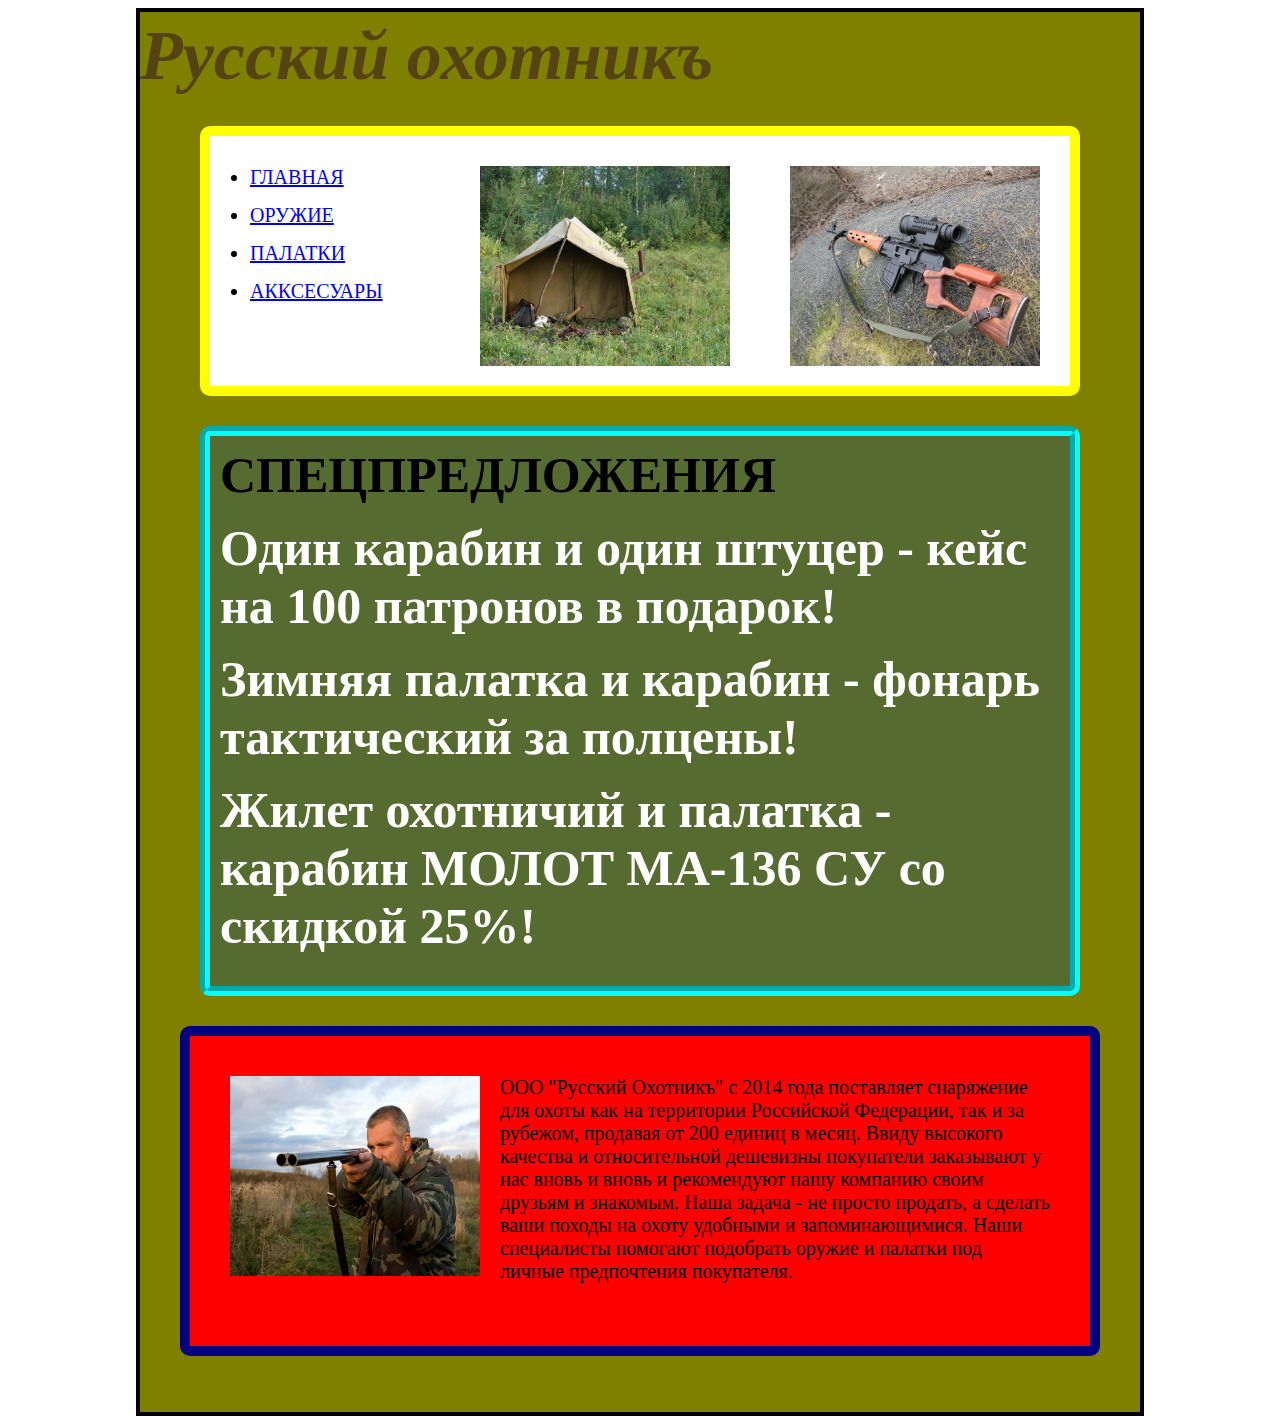
<file: index.html>
<html>
 <head> 
  <title>Русский охотникъ</title>
  <meta chaset="utf-8">
  <link rel="stylesheet" type="text/css" href="style.css">
 </head>
 <body>
  <div class="wrapper">
    <h1>Русский охотникъ</h1>
   <div class="topmenu">
	<img src="karabin-tigr-4.jpg" width="250" height="200" class="righting">
	<img src="tento.jpg" width="250" height="200" class="righting" href="tent.html">
	<ul>
	 <li><a href="index.html">ГЛАВНАЯ</a></li>
	 <li><a href="gun.html">ОРУЖИЕ</a></li>
	 <li><a href="tent.html">ПАЛАТКИ</a></li>
	 <li><a href="accesoir.html">АККСЕСУАРЫ</a></li>
	</ul>
   </div>
   <div class="discount">
    <h3>СПЕЦПРЕДЛОЖЕНИЯ</h3>
	<ul3>
      <li><h3>Один карабин и один штуцер - кейс на 100 патронов в подарок!</h3></li>
      <li><h3>Зимняя палатка и карабин - фонарь тактический за полцены!</h3></li2>
      <li><h3>Жилет охотничий и палатка - карабин МОЛОТ МА-136 СУ со скидкой 25%!</h3></li>
	</ul3>
   </div>
    <div class="maintext">
     <img src="okhot.jpg" width="250" height="200" class="lefting">
	 <p>ООО "Русский Охотникъ" с 2014 года поставляет снаряжение для охоты как на территории Российской Федерации, так и за рубежом, продавая от 200 единиц в месяц. Ввиду высокого качества и относительной дешевизны покупатели заказывают у нас вновь и вновь и рекомендуют нашу компанию своим друзьям и знакомым. Наша задача - не просто продать, а сделать ваши походы на охоту удобными и запоминающимися. Наши специалисты помогают подобрать оружие и палатки под личные предпочтения покупателя.</p>
   </div>
  </div>
 </body>
</html>
</file>
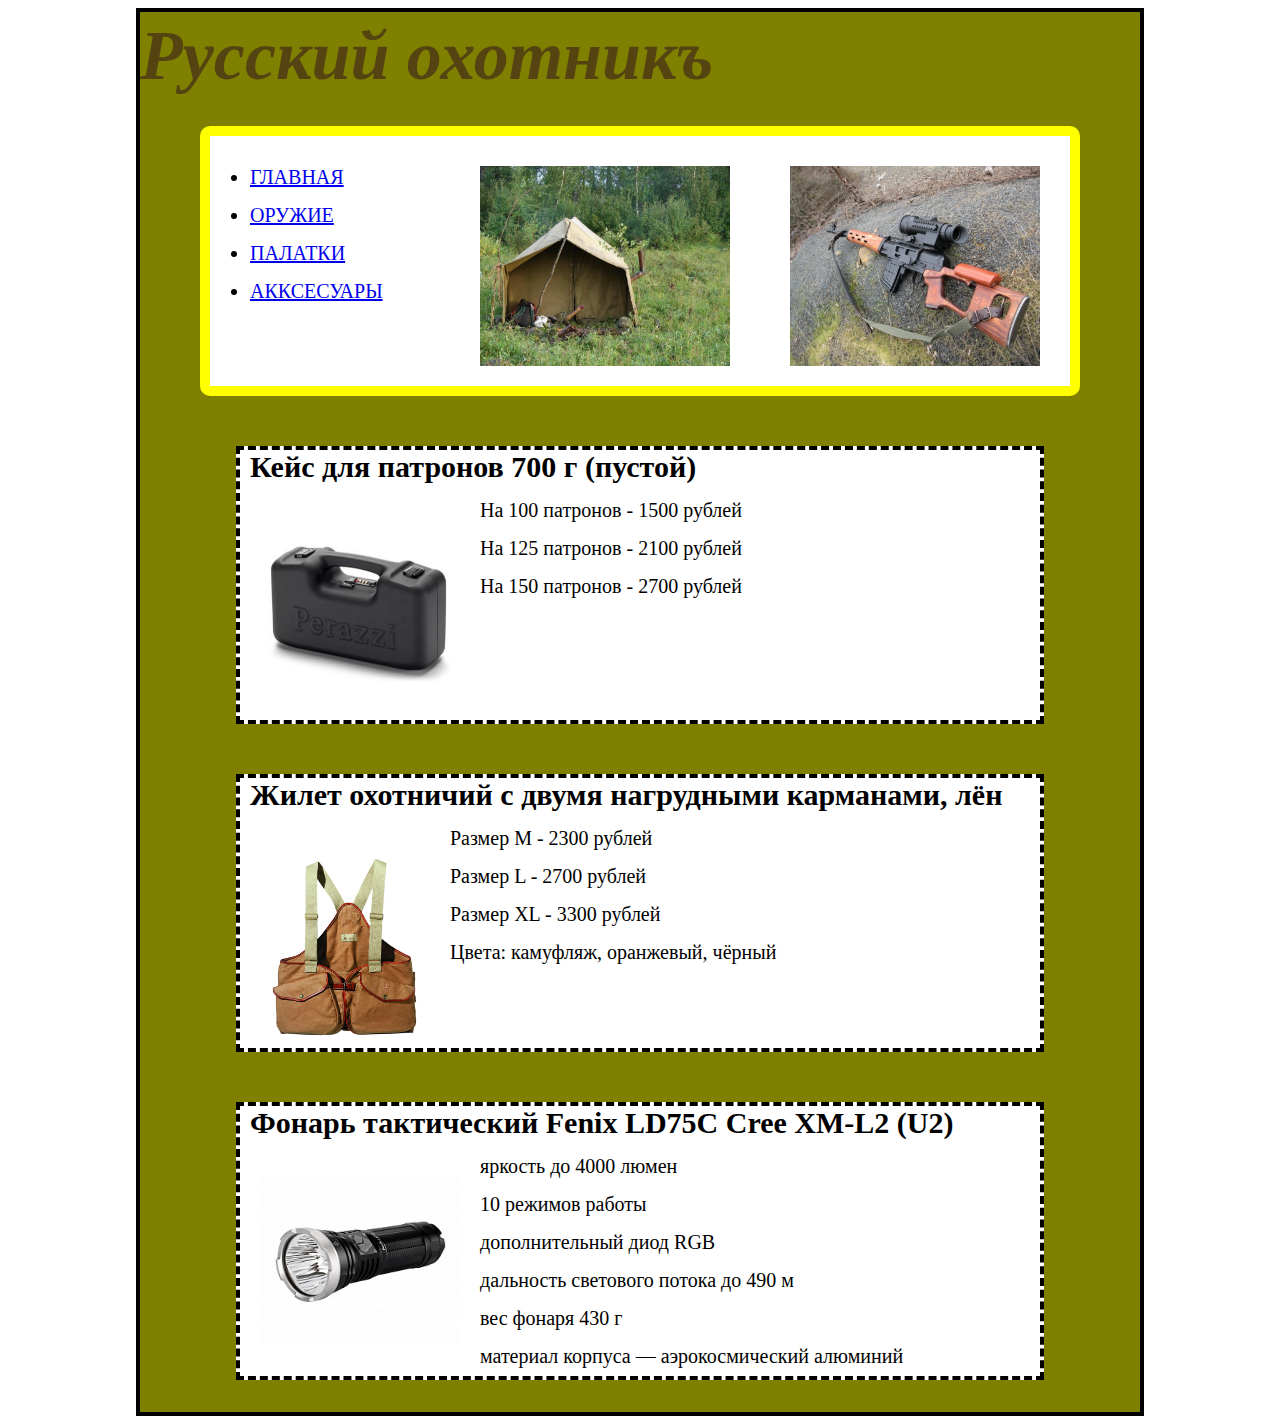
<file: accesoir.html>
<html>
 <head> 
  <title>Русский охотникъ</title>
  <meta chaset="utf-8">
  <link rel="stylesheet" type="text/css" href="style.css">
 </head>
 <body>
  <div class="wrapper">
    <h1>Русский охотникъ</h1>
   <div class="topmenu">
	<img src="karabin-tigr-4.jpg" width="250" height="200" class="righting">
	<img src="tento.jpg" width="250" height="200" class="righting">
	<ul>
	 <li><a href="index.html">ГЛАВНАЯ</a></li>
	 <li><a href="gun.html">ОРУЖИЕ</a></li>
	 <li><a href="tent.html">ПАЛАТКИ</a></li>
	 <li><a href="accesoir.html">АККСЕСУАРЫ</a></li>
	</ul>
   </div>
   <div class="accs">
    <h2>Кейс для патронов 700 г (пустой)</h2>
    <img src="prev_bulletcase.jpg" width="200" height="175" class="lefting">
     <ul2>
	  <li>На 100 патронов - 1500 рублей</li>
	  <li>На 125 патронов - 2100 рублей</li>
	  <li>На 150 патронов - 2700 рублей</li>
	 </ul2>
   </div>
   <div class="accs">
    <h2>Жилет охотничий с двумя нагрудными карманами, лён</h2>
    <img src="jilet.jpg" width="170" height="200" class="lefting">
	<ul2>
	 <li>Размер M - 2300 рублей</li>
	 <li>Размер L - 2700 рублей</li>
	 <li>Размер XL - 3300 рублей</li>
	 <li>Цвета: камуфляж, оранжевый, чёрный</li>
	</ul2>
   </div>
   <div class="accs">
    <h2>Фонарь тактический Fenix LD75C Cree XM-L2 (U2)</h2>
	<img src="prev_fonar.jpg" width="200" height="170" class="lefting">
	<ul2>
	 <li>яркость до 4000 люмен</li>
     <li>10 режимов работы</li>
     <li>дополнительный диод RGB</li>
     <li>дальность светового потока до 490 м</li>
     <li>вес фонаря 430 г</li>
     <li>материал корпуса — аэрокосмический алюминий</li>
	</ul2>
   </div>
  </div>
 </body>
</html>
</file>
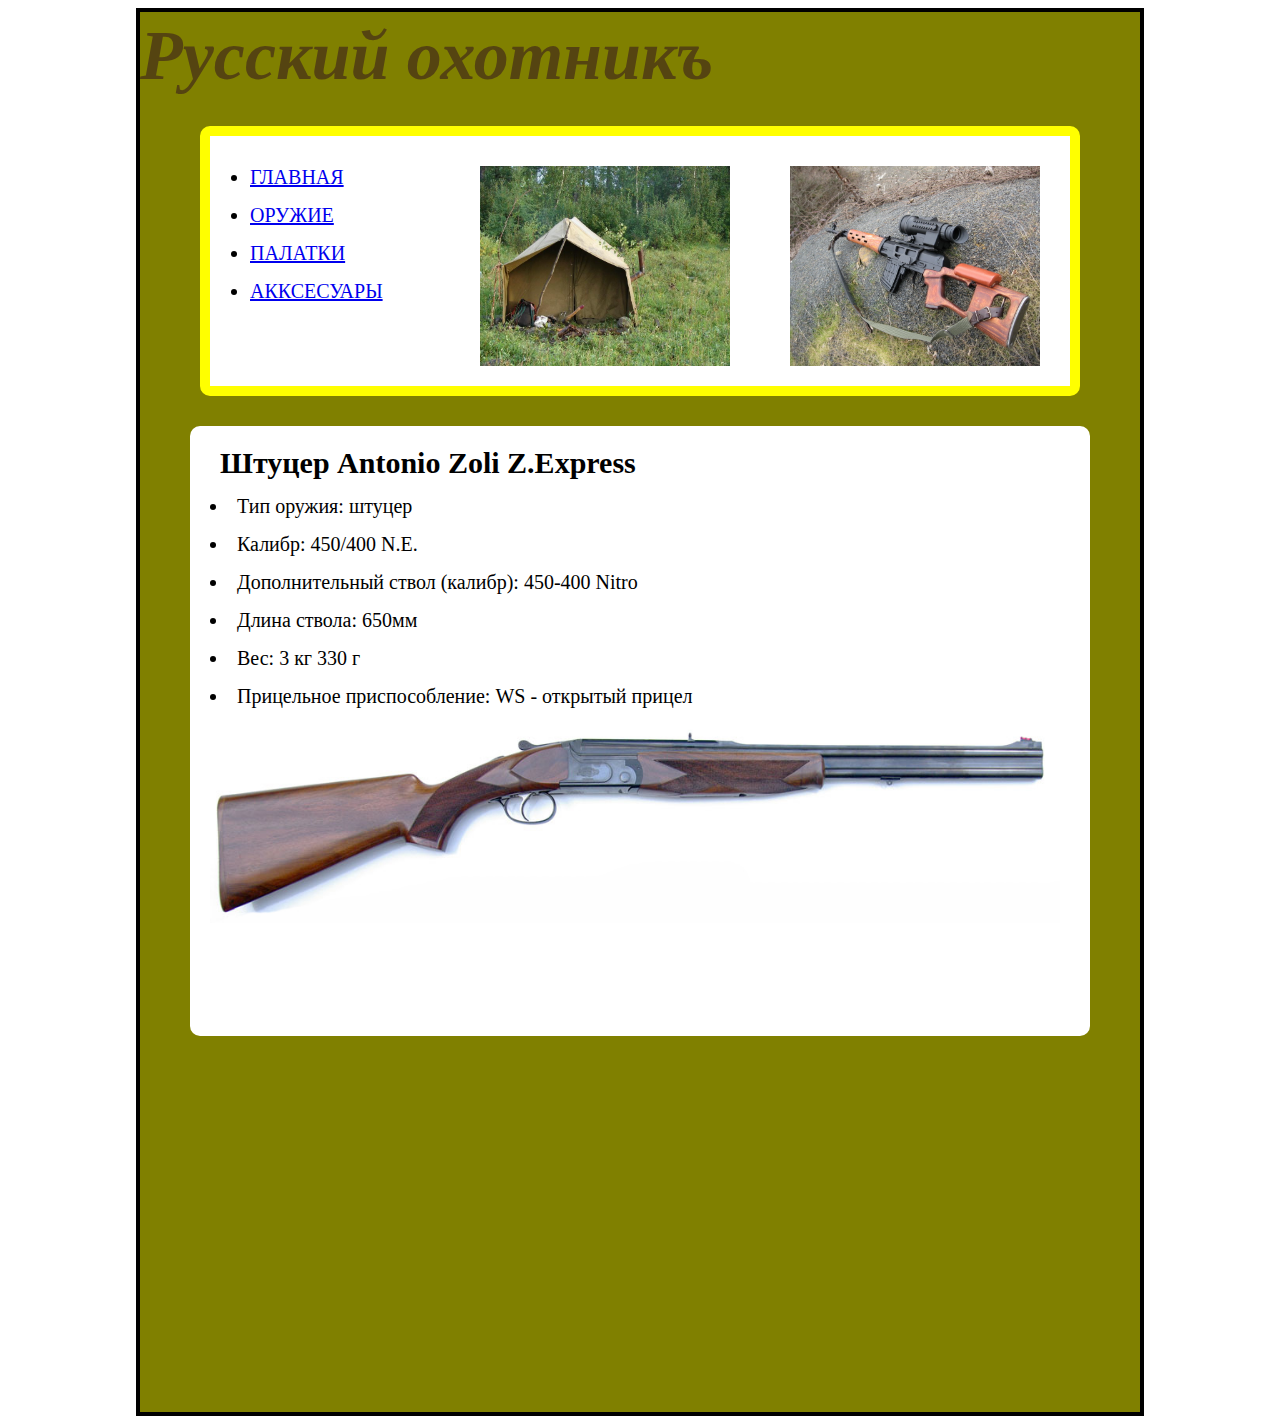
<file: antonio.html>
<html>
 <head> 
  <title>Русский охотникъ</title>
  <meta chaset="utf-8">
  <link rel="stylesheet" type="text/css" href="style.css">
 </head>
 <body>
  <div class="wrapper">
    <h1>Русский охотникъ</h1>
   <div class="topmenu">
	<img src="karabin-tigr-4.jpg" width="250" height="200" class="righting">
	<img src="tento.jpg" width="250" height="200" class="righting">
	<ul>
	 <li><a href="index.html">ГЛАВНАЯ</a></li>
	 <li><a href="gun.html">ОРУЖИЕ</a></li>
	 <li><a href="tent.html">ПАЛАТКИ</a></li>
	 <li><a href="accesoir.html">АККСЕСУАРЫ</a></li>
	</ul>
   </div>
    <div class="content">
     <h2>Штуцер Antonio Zoli Z.Express</h2>
	 <ul1>
	  <li>Тип оружия: штуцер</li>
      <li>Калибр: 450/400 N.E.</li>
      <li>Дополнительный ствол (калибр): 450-400 Nitro</li>
      <li>Длина ствола: 650мм</li>
      <li>Вес: 3 кг 330 г</li>
      <li>Прицельное приспособление: WS - открытый прицел</li>
	 </ul1>
	<img src="stutzer.jpg" width="850" height="200">
	</div>
   </div>
  </body>
</html>
</file>
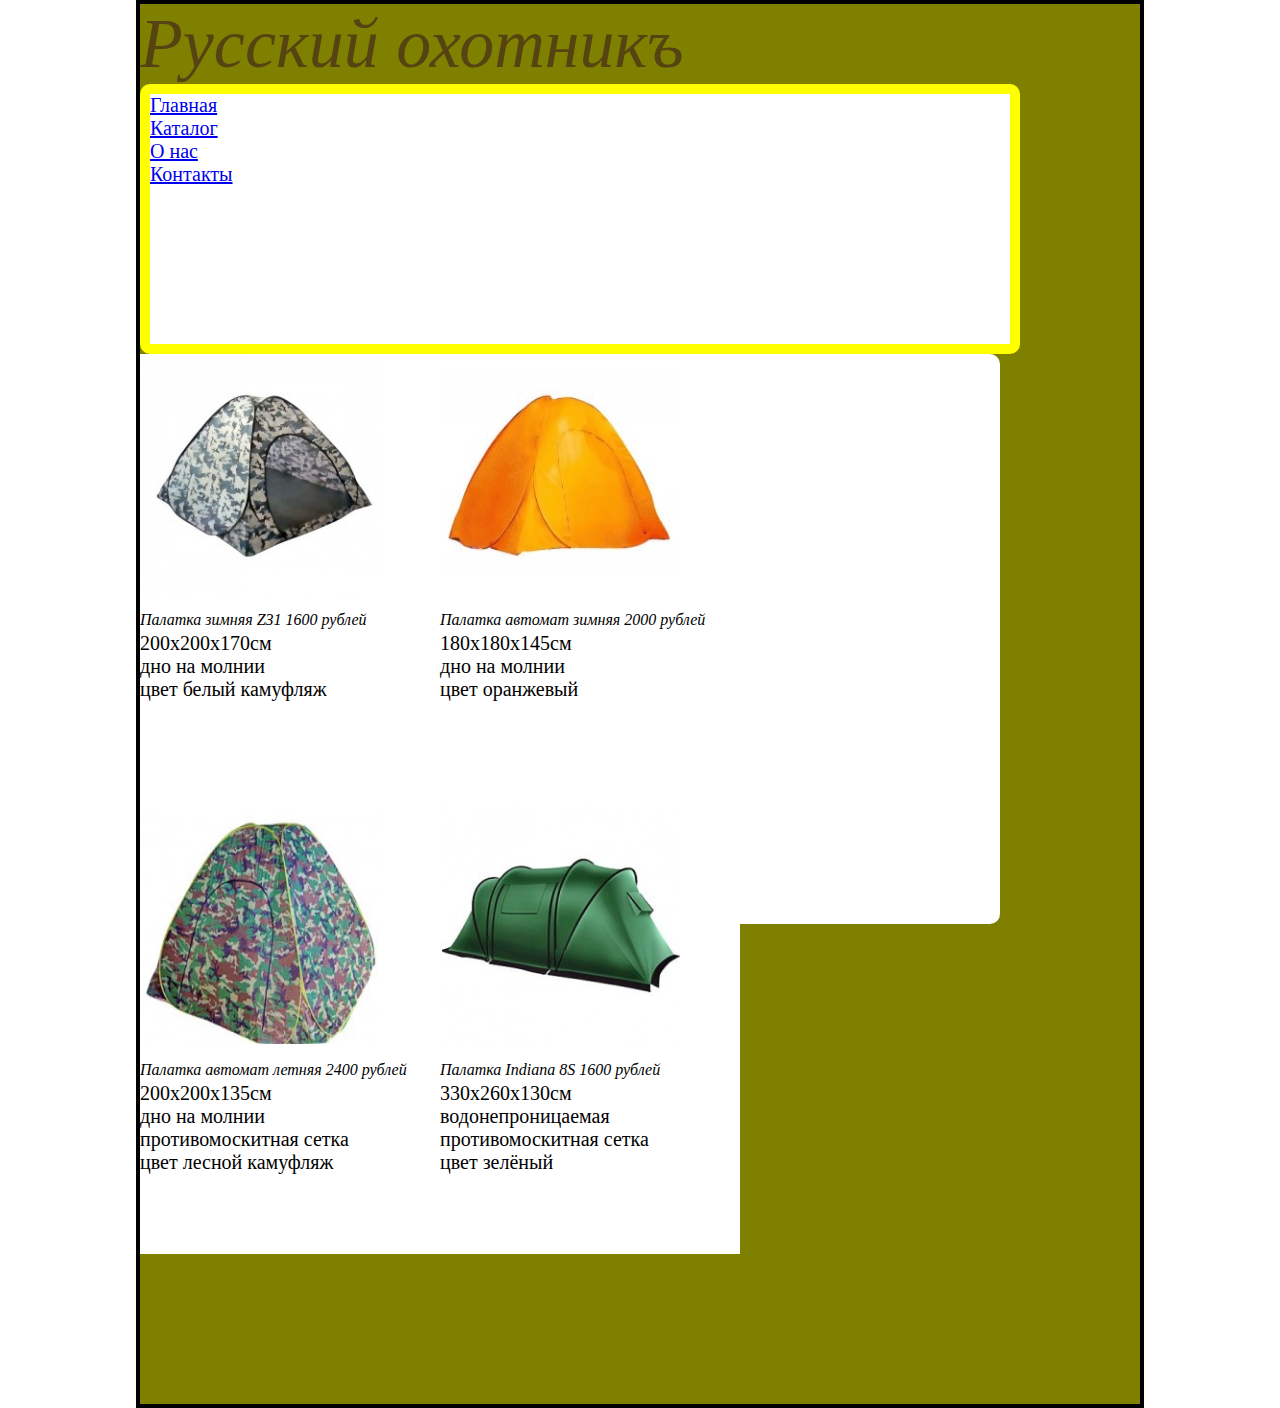
<file: catalog.html>
<!DOCTYPE html>
<html>
  <head>
    <title>Русский охотникъ</title>
    <meta charset="utf-8">
    <link rel = "stylesheet" type = "text/css" href = "cssreset.css">
    <link rel = "stylesheet" type = "text/css" href = "style.css">
    <link href="https://fonts.google.com/specimen/Homemade+Apple" rel="stylesheet"> 
  </head>
  <body>
    <div class = "wrapper">
	<div class = "header"><h1>Русский охотникъ</h1></div>
	<div class="topmenu">
	   <ul>
	    <li><a href = "index.html">Главная</a></li>
	    <li><a href = "catalog.html">Каталог</a></li>
	    <li><a href = "#">О нас</a></li>
	    <li><a href = "#">Контакты</a></li>
	  </ul>
	</div>
	<div class ="content">
	 <div class="article">
	   <div class="tents">
    <img src="tent1.jpg" width="240" height="240">
	<p2>Палатка зимняя Z31 1600 рублей</p2>
	<ul2>
	 <li>200x200x170см</li>
	 <li>дно на молнии</li>
	 <li>цвет белый камуфляж</li>
	</ul2>
  </div>
  </div>
  <div class="article">
   <div class="tents1">
    <img src="tent2.jpg" width="240" height="240">
	<p2>Палатка автомат зимняя 2000 рублей</p2>
	<ul2>
	 <li>180x180x145см</li>
     <li>дно на молнии</li>
     <li>цвет оранжевый</li>
	</ul2>
   </div>
   </div>
   <div class="article">
   <div class="tents">
    <img src="tent3.jpg" width="240" height="240">
	<p2>Палатка автомат летняя 2400 рублей</p2>
	<ul2>
	 <li>200x200x135см</li>
	 <li>дно на молнии</li>
	 <li>противомоскитная сетка</li>
	 <li>цвет лесной камуфляж</li>
	</ul2>
  </div>
  </div>
  <div class="article">
  <div class="tents">
    <img src="tent4.jpg" width="240" height="240">
	<p2>Палатка Indiana 8S 1600 рублей</p2>
	<ul2>
	 <li>330x260x130см</li>
	 <li>водонепроницаемая</li>
	 <li>противомоскитная сетка</li>
	 <li>цвет зелёный</li>
	</ul2>
  </div>
	</div>
	<div class = "footer"></div>
   </div> 
  </body>
</html>
</file>
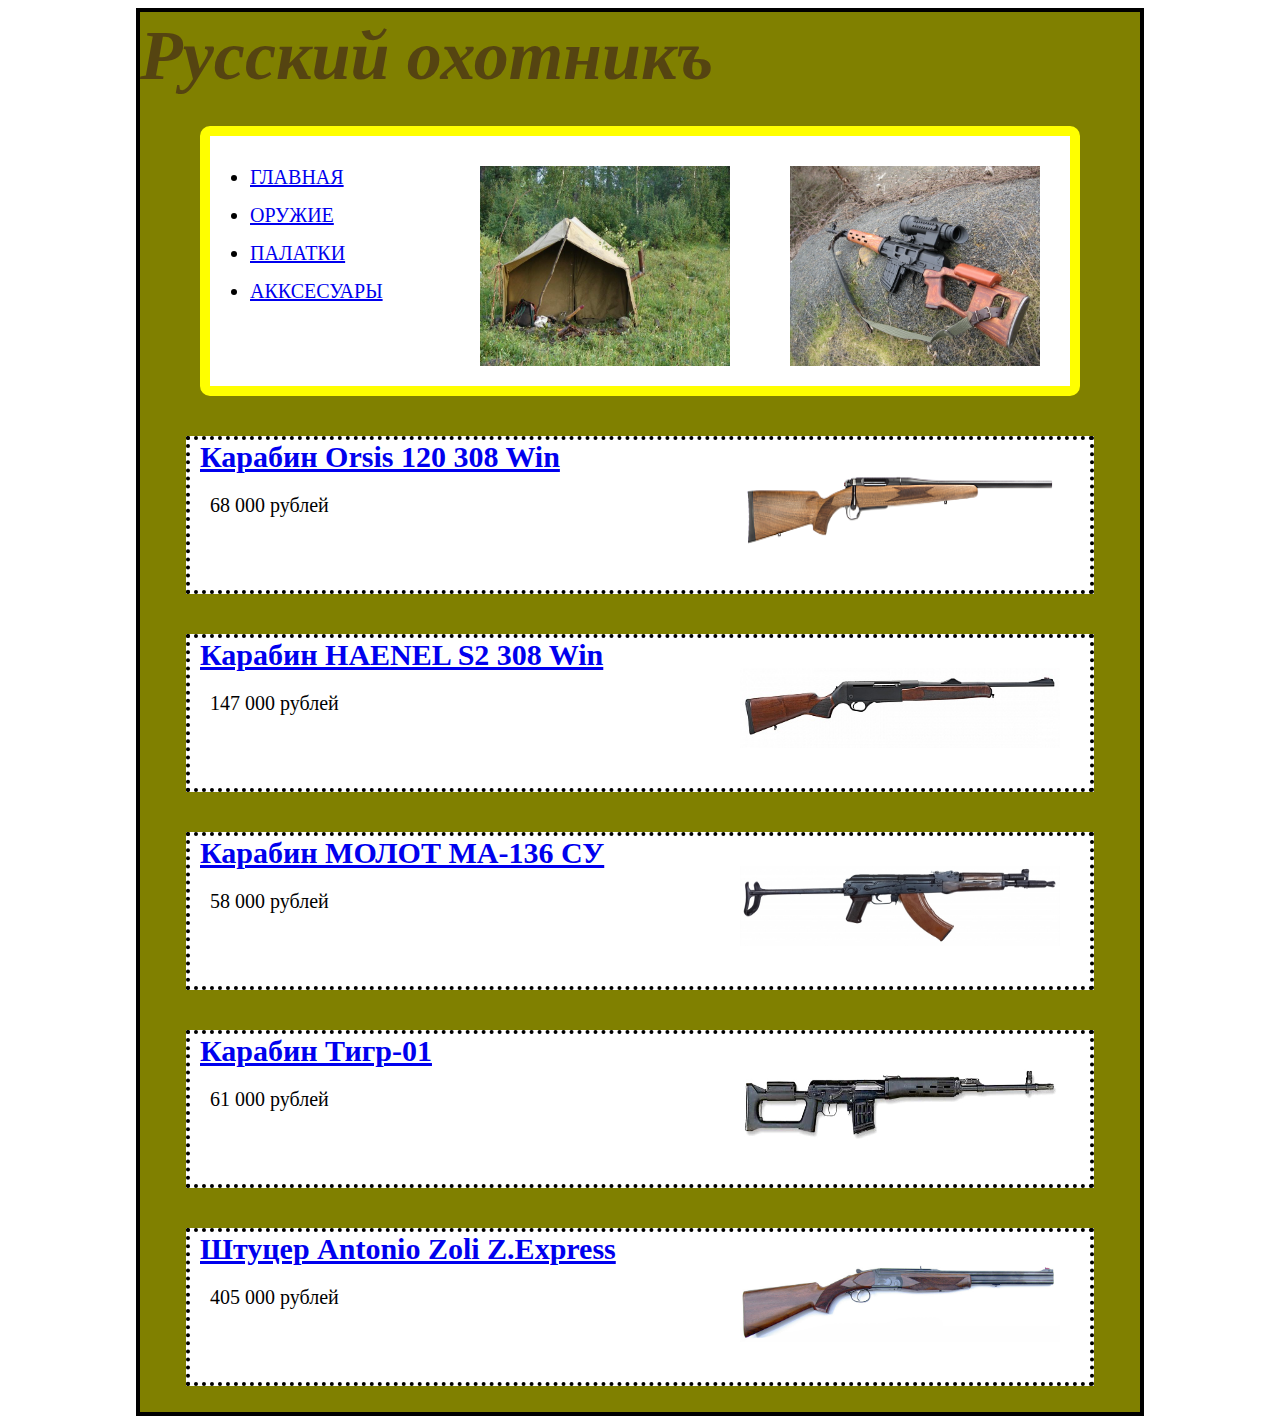
<file: gun.html>
<html>
 <head> 
  <title>Русский охотникъ</title>
  <meta chaset="utf-8">
  <link rel="stylesheet" type="text/css" href="style.css">
 </head>
 <body>
  <div class="wrapper">
    <h1>Русский охотникъ</h1>
   <div class="topmenu">
	<img src="karabin-tigr-4.jpg" width="250" height="200" class="righting">
	<img src="tento.jpg" width="250" height="200" class="righting">
	<ul>
	 <li><a href="index.html">ГЛАВНАЯ</a></li>
	 <li><a href="gun.html">ОРУЖИЕ</a></li>
	 <li><a href="tent.html">ПАЛАТКИ</a></li>
	 <li><a href="accesoir.html">АККСЕСУАРЫ</a></li>
	</ul>
   </div>
   <div class="guns">
    <img src="ORSIS0608.png" class="righting" width="320" height="80">
    <h2><a href="orsis.html">Карабин Orsis 120 308 Win</a></h2>
	<p>68 000 рублей</p>
   </div>
   <div class="guns">
    <img src="prev_Haenel_SLB2000.jpg" class="righting" width="320" height="80">
    <h2><a href="Haenel.html">Карабин HAENEL S2 308 Win</a></h2>
	<p>147 000 рублей</p>
   </div>
   <div class="guns">
    <img src="molot.jpg" class="righting" width="320" height="80">
	<h2><a href="molot1.html">Карабин МОЛОТ MA-136 СУ</a></h2>
	<p>58 000 рублей</p>
   </div>
   <div class="guns">
    <img src="tigr.jpg" class="righting" width="320" height="80">
	<h2><a href="izhmash.html">Карабин Тигр-01</a></h2>
	<p>61 000 рублей</p>
   </div>
   <div class="guns">
    <img src="stutzer.jpg" class="righting" width="320" height="80">
	<h2><a href="antonio.html">Штуцер Antonio Zoli Z.Express</a></h2>
	<p>405 000 рублей</p>
   </div>
  </div>
 </body>
</html>
</file>
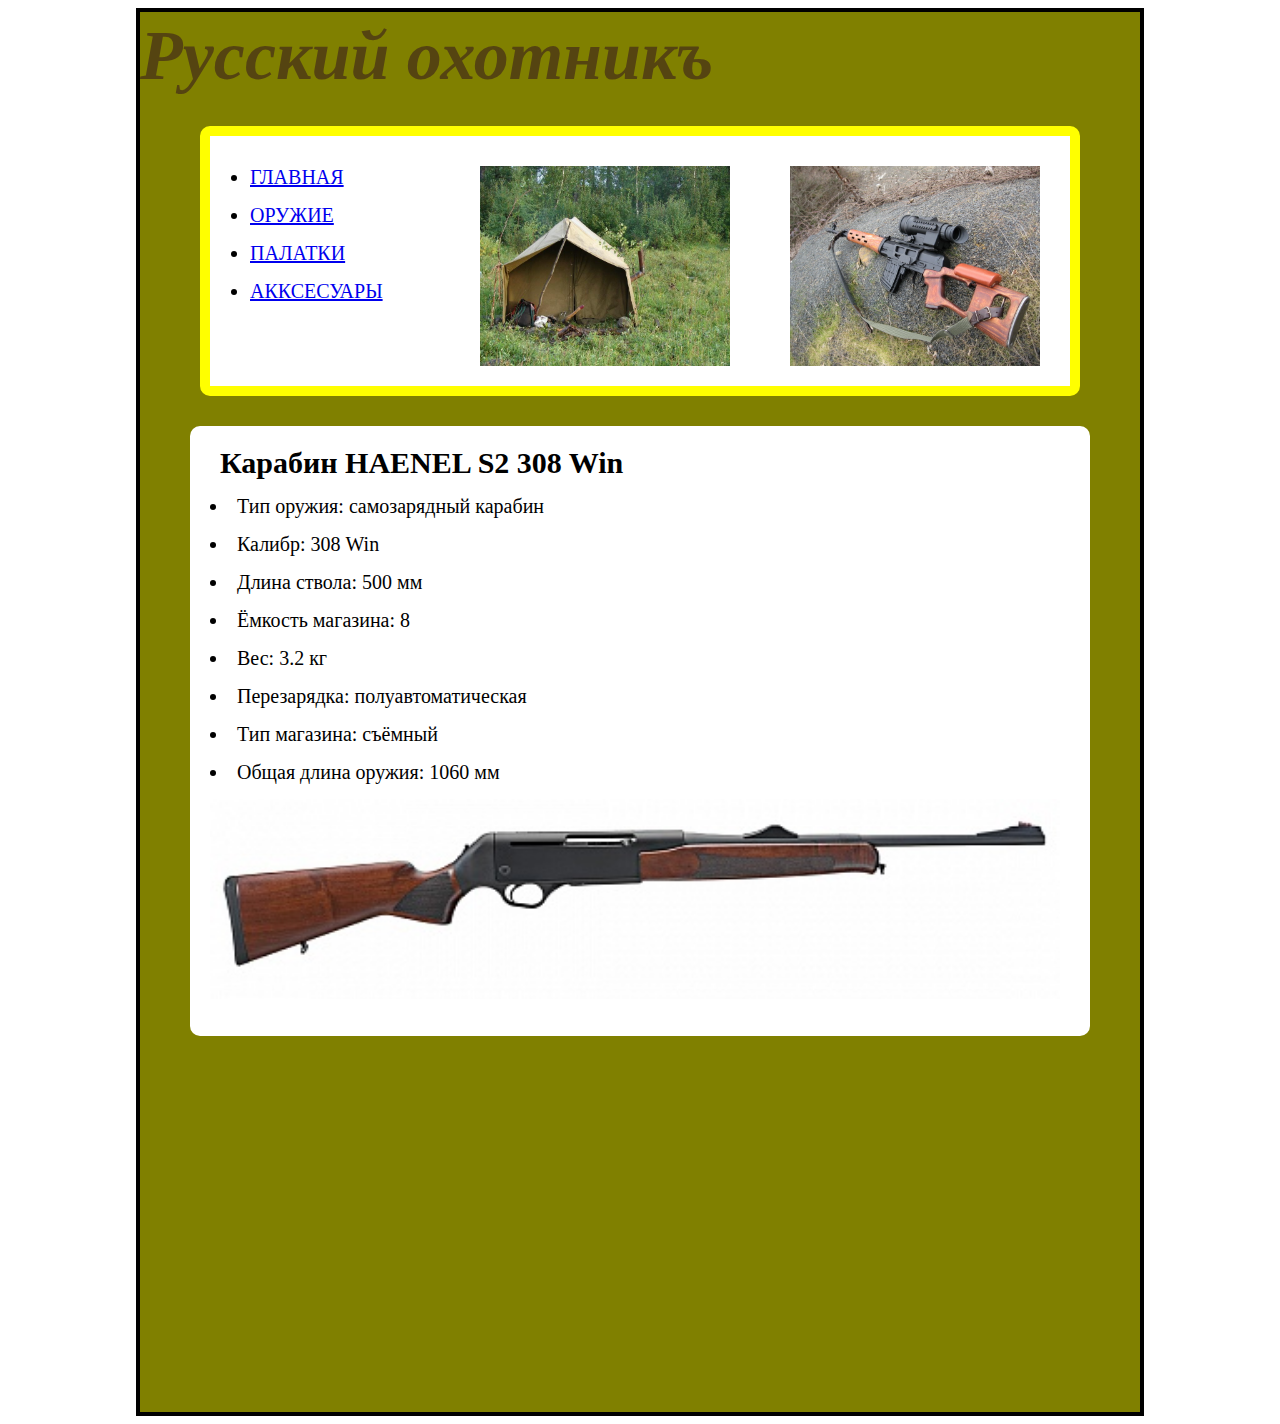
<file: Haenel.html>
<html>
 <head> 
  <title>Русский охотникъ</title>
  <meta chaset="utf-8">
  <link rel="stylesheet" type="text/css" href="style.css">
 </head>
 <body>
  <div class="wrapper">
    <h1>Русский охотникъ</h1>
   <div class="topmenu">
	<img src="karabin-tigr-4.jpg" width="250" height="200" class="righting">
	<img src="tento.jpg" width="250" height="200" class="righting">
	<ul>
	 <li><a href="index.html">ГЛАВНАЯ</a></li>
	 <li><a href="gun.html">ОРУЖИЕ</a></li>
	 <li><a href="tent.html">ПАЛАТКИ</a></li>
	 <li><a href="accesoir.html">АККСЕСУАРЫ</a></li>
	</ul>
	</div>
	<div class="content">
	<h2>Карабин HAENEL S2 308 Win</h2>
	<ul1>
	 <li>Тип оружия: cамозарядный карабин</li>
        <li>Калибр: 308 Win</li>
        <li>Длина ствола: 500 мм</li>
        <li>Ёмкость магазина: 8</li>
        <li>Вес: 3.2 кг</li>
        <li>Перезарядка: полуавтоматическая</li>
        <li>Тип магазина: съёмный</li>
        <li>Общая длина оружия:	1060 мм</li>
	</ul1>
	<img src="prev_Haenel_SLB2000.jpg" width="850" height="200">
    </div>
   </div>
  </body>
</html>
</file>
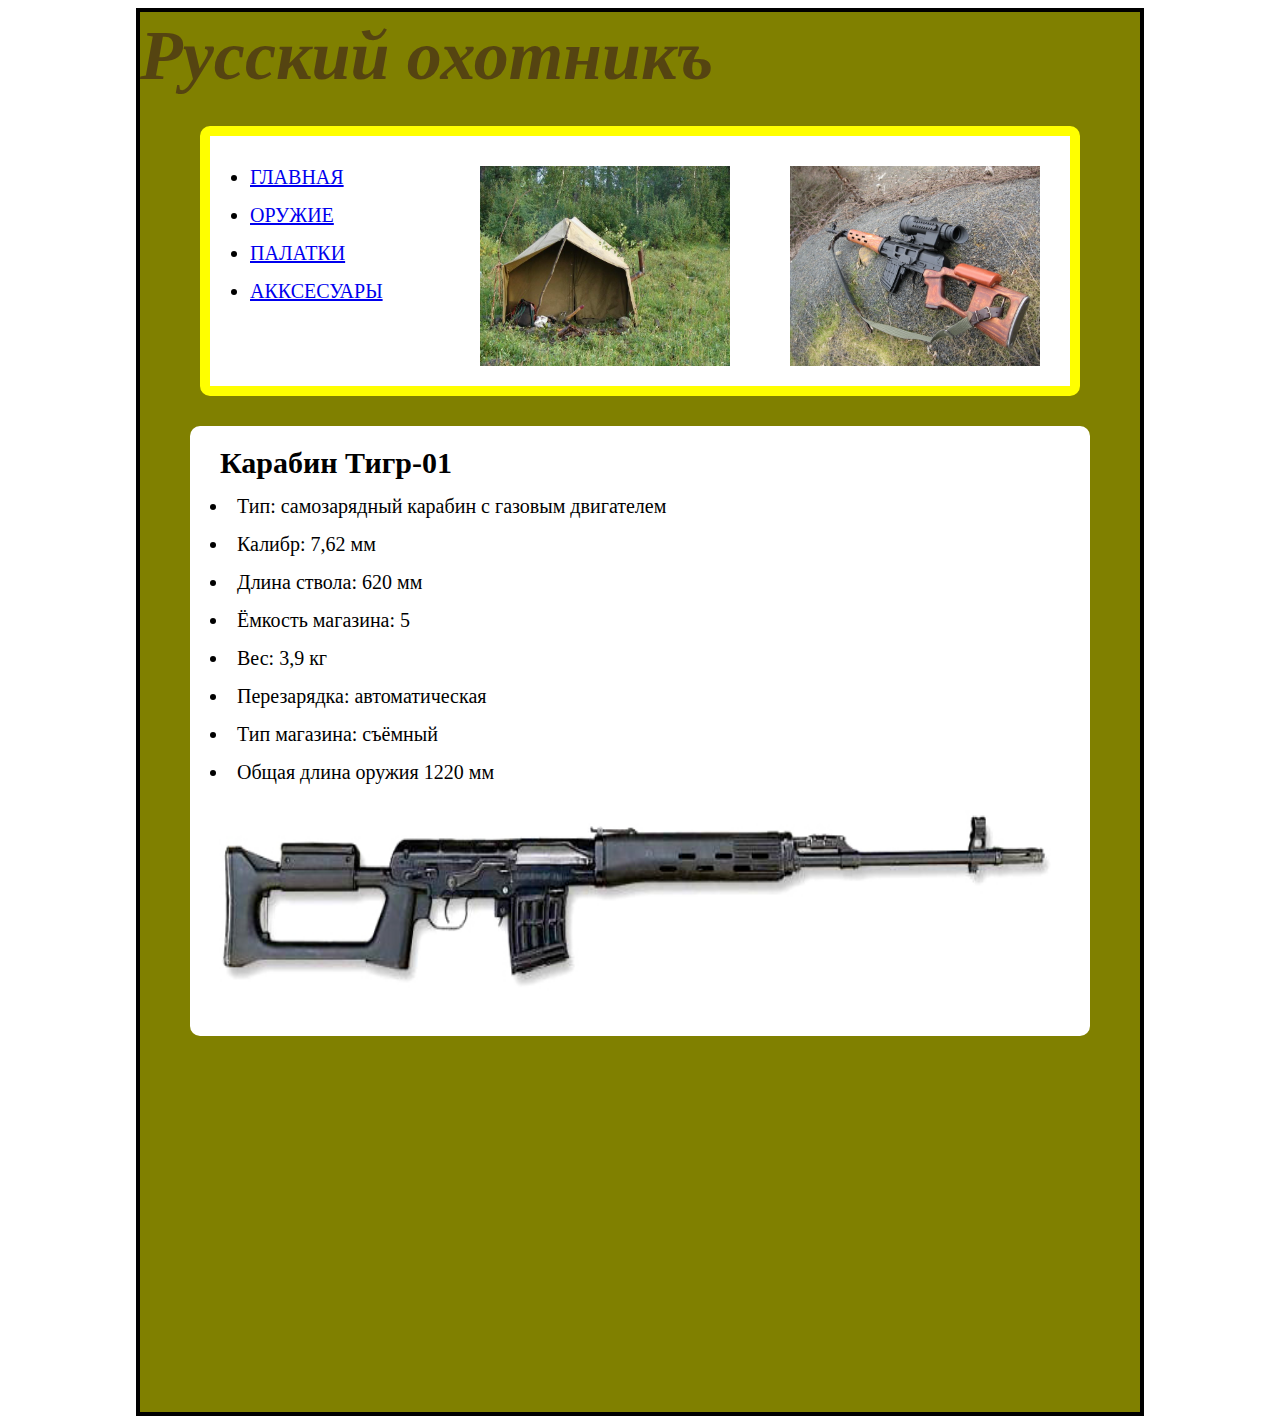
<file: izhmash.html>
<html>
 <head> 
  <title>Русский охотникъ</title>
  <meta chaset="utf-8">
  <link rel="stylesheet" type="text/css" href="style.css">
 </head>
 <body>
  <div class="wrapper">
    <h1>Русский охотникъ</h1>
   <div class="topmenu">
	<img src="karabin-tigr-4.jpg" width="250" height="200" class="righting">
	<img src="tento.jpg" width="250" height="200" class="righting">
	<ul>
	 <li><a href="index.html">ГЛАВНАЯ</a></li>
	 <li><a href="gun.html">ОРУЖИЕ</a></li>
	 <li><a href="tent.html">ПАЛАТКИ</a></li>
	 <li><a href="accesoir.html">АККСЕСУАРЫ</a></li>
	</ul>
   </div>
    <div class="content">
     <h2>Карабин Тигр-01</h2>
	 <ul1>
       <li>Тип: самозарядный карабин с газовым двигателем</li>
       <li>Калибр: 7,62 мм</li>
       <li>Длина ствола: 620 мм</li>
       <li>Ёмкость магазина: 5</li>
       <li>Вес: 3,9 кг</li>
	   <li>Перезарядка: автоматическая</li>
	   <li>Тип магазина: съёмный</li>
	   <li>Общая длина оружия 1220 мм</li>
	 </ul1>
	 <img src="tigr.jpg" width="850" height="200">
	</div>
 </body>	
</html>
</file>
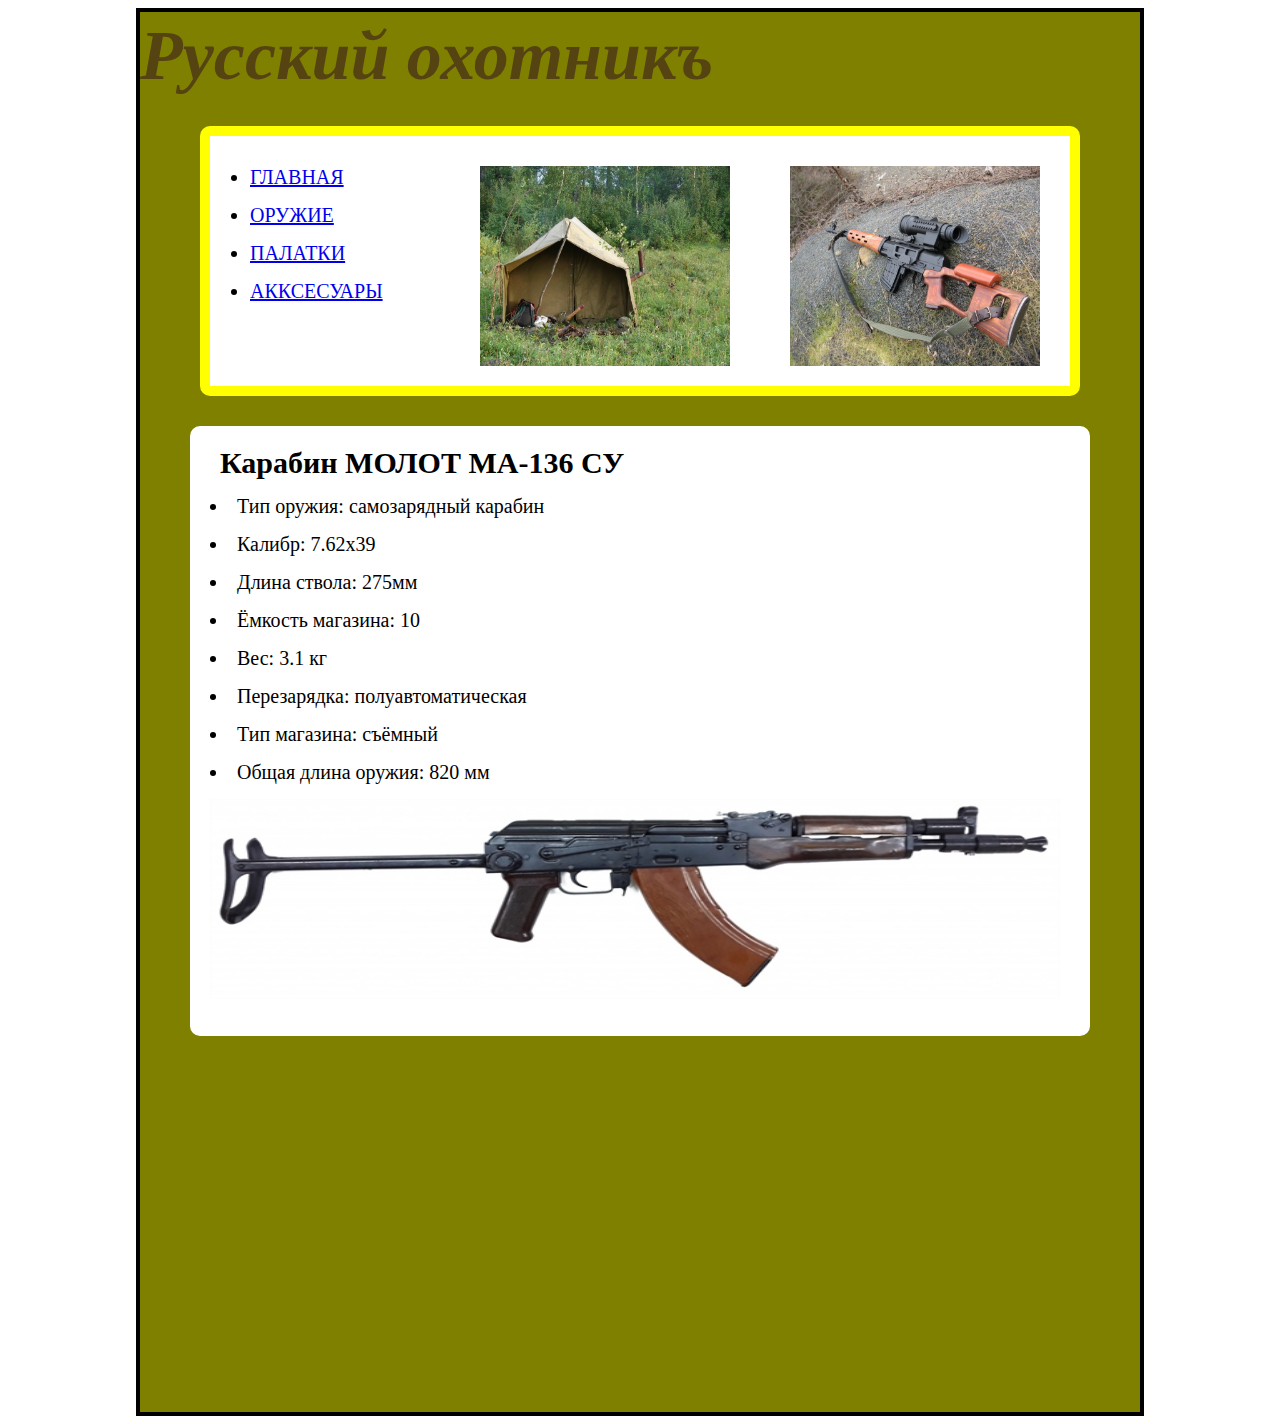
<file: molot1.html>
<html>
 <head> 
  <title>Русский охотникъ</title>
  <meta chaset="utf-8">
  <link rel="stylesheet" type="text/css" href="style.css">
 </head>
 <body>
  <div class="wrapper">
    <h1>Русский охотникъ</h1>
   <div class="topmenu">
	<img src="karabin-tigr-4.jpg" width="250" height="200" class="righting">
	<img src="tento.jpg" width="250" height="200" class="righting">
	<ul>
	 <li><a href="index.html">ГЛАВНАЯ</a></li>
	 <li><a href="gun.html">ОРУЖИЕ</a></li>
	 <li><a href="tent.html">ПАЛАТКИ</a></li>
	 <li><a href="accesoir.html">АККСЕСУАРЫ</a></li>
	</ul>
   </div>
   <div class="content">
    <h2>Карабин МОЛОТ MA-136 СУ</h2>
	<ul1>
	  <li>Тип оружия: самозарядный карабин</li>
      <li>Калибр: 7.62x39</li>
      <li>Длина ствола: 275мм</li>
      <li>Ёмкость магазина: 10</li>
      <li>Вес: 3.1 кг</li>
      <li>Перезарядка: полуавтоматическая</li>
      <li>Тип магазина: съёмный</li>
      <li>Общая длина оружия: 820 мм</li>
	</ul1>
	<img src="molot.jpg" width="850" height="200">
   </div>
  </body>
</html>
</file>
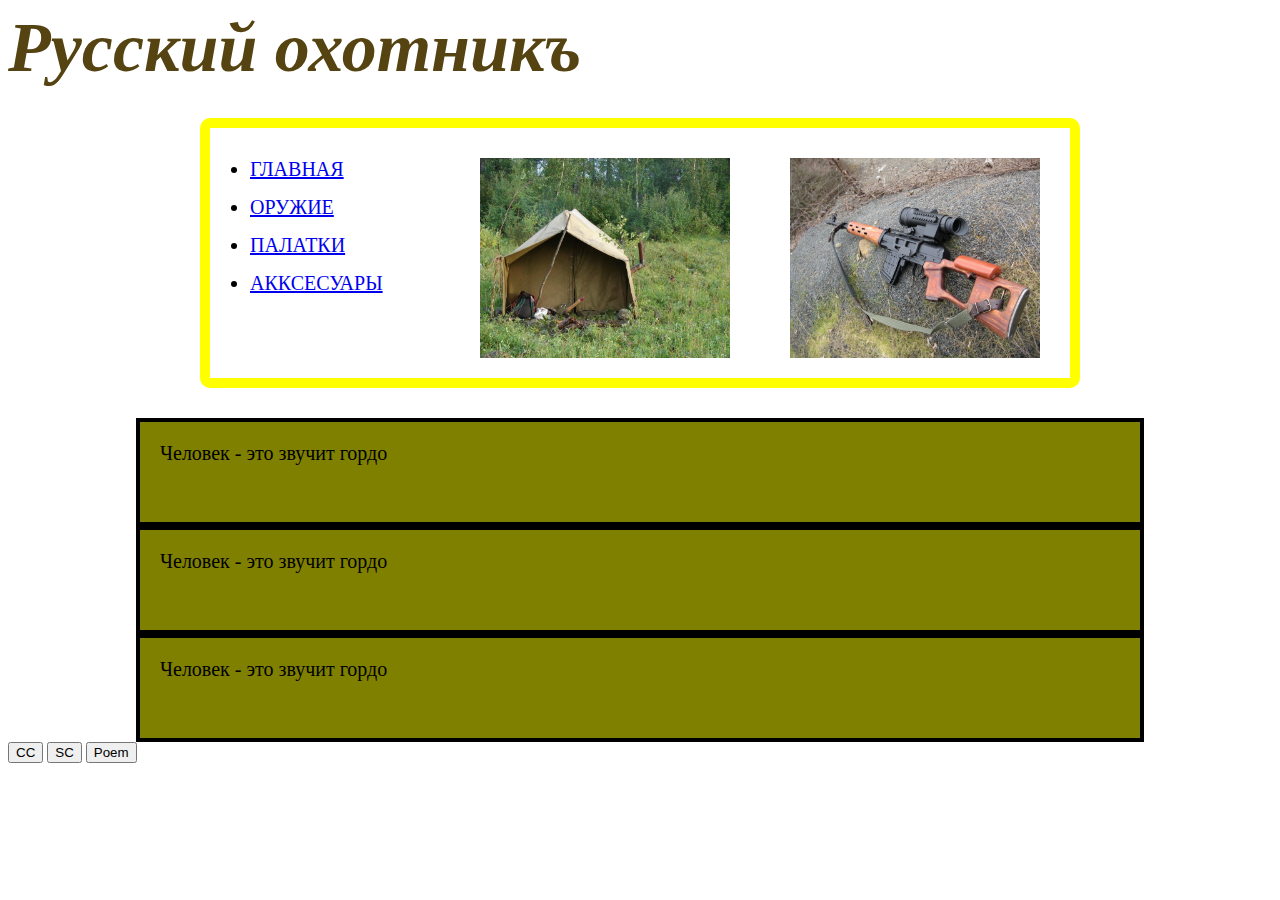
<file: newsp.html>
<html>
 <head> 
  <title>Русский охотникъ</title>
  <meta chaset="utf-8">
  <link rel="stylesheet" type="text/css" href="style.css">
  <script src = "script.js"></script>
 </head>
 <body>
    <h1>Русский охотникъ</h1>
   <div class="topmenu">
	<img src="karabin-tigr-4.jpg" width="250" height="200" class="righting">
	<img src="tento.jpg" width="250" height="200" class="righting">
	<ul>
	 <li><a href="index.html">ГЛАВНАЯ</a></li>
	 <li><a href="gun.html">ОРУЖИЕ</a></li>
	 <li><a href="tent.html">ПАЛАТКИ</a></li>
	 <li><a href="accesoir.html">АККСЕСУАРЫ</a></li>
	</ul>
   </div>
   <div class="newsp">
   <p>Человек - это звучит гордо</p>
   </div>
  <div class="newsp">
   <p>Человек - это звучит гордо</p>
   </div>
   <div class="newsp">
   <p>Человек - это звучит гордо</p>
   </div>
  <input type="button" value="CC" OnClick="nodata();">
   <input type="button" value="SC" OnClick="changecolor();">
   <input type="button" value="Poem" OnClick="poem();">
 </body>
</html>
</file>
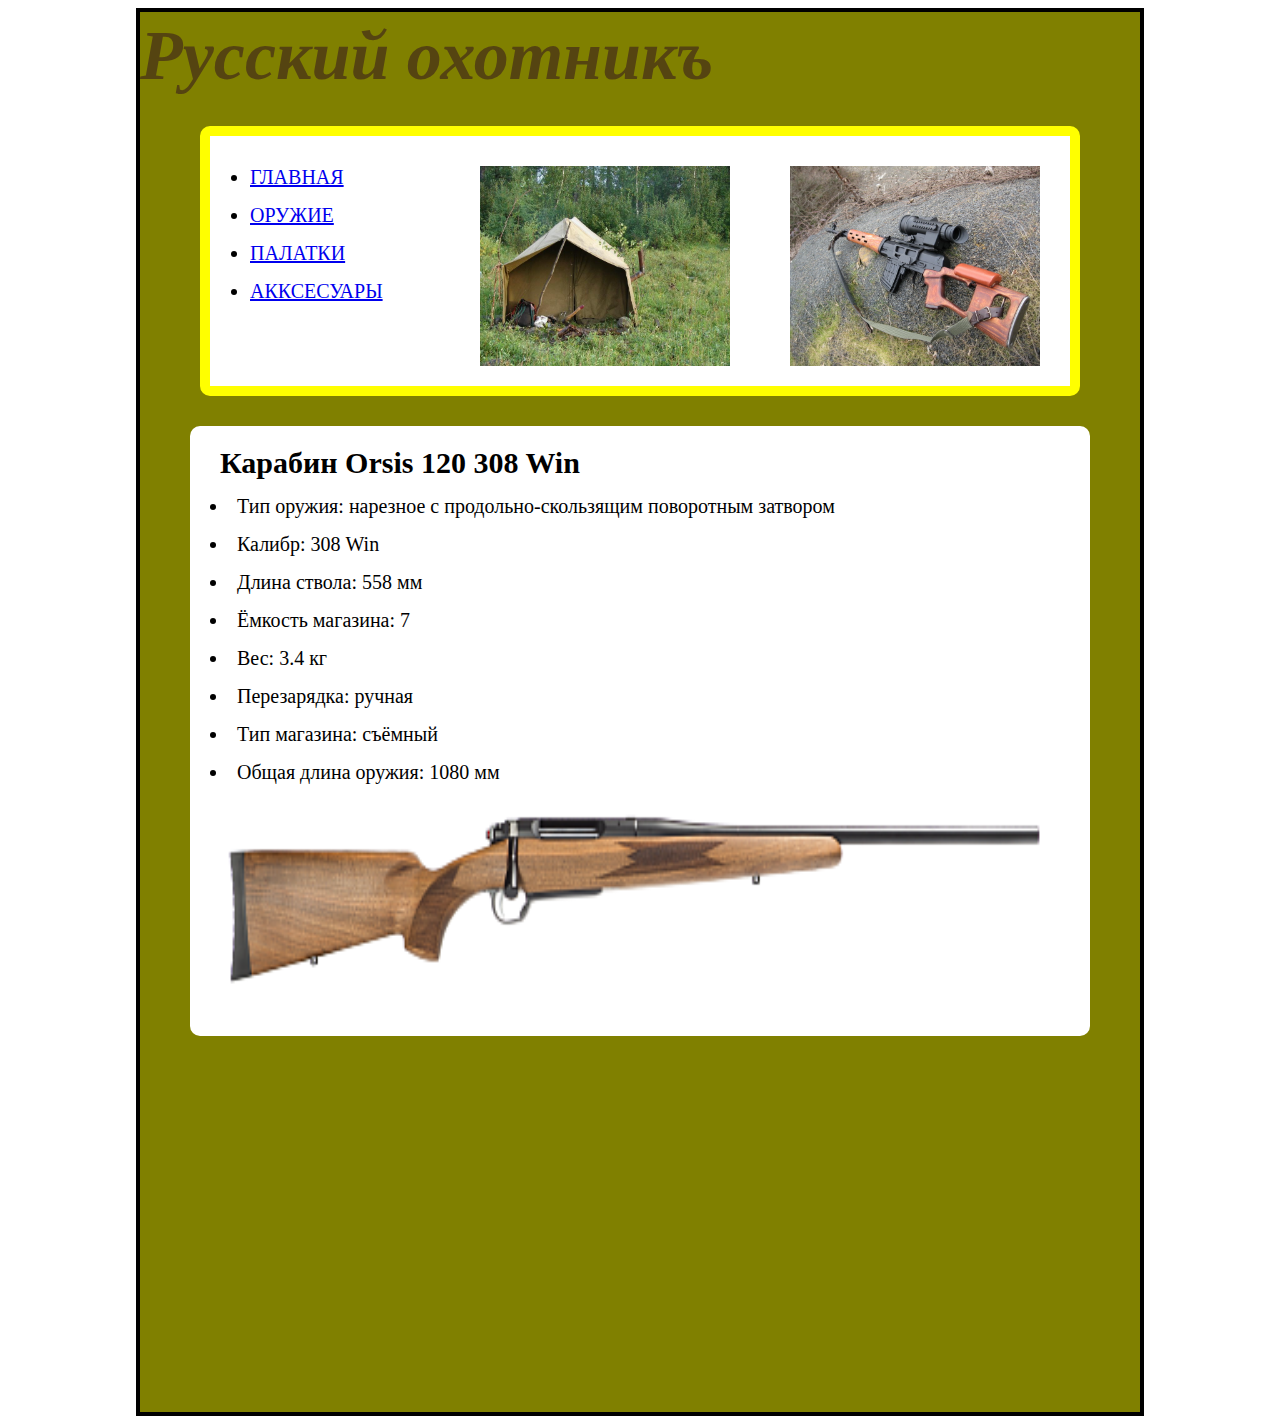
<file: orsis.html>
<html>
 <head> 
  <title>Русский охотникъ</title>
  <meta chaset="utf-8">
  <link rel="stylesheet" type="text/css" href="style.css">
 </head>
 <body>
  <div class="wrapper">
    <h1>Русский охотникъ</h1>
   <div class="topmenu">
	<img src="karabin-tigr-4.jpg" width="250" height="200" class="righting">
	<img src="tento.jpg" width="250" height="200" class="righting">
	<ul>
	 <li><a href="index.html">ГЛАВНАЯ</a></li>
	 <li><a href="gun.html">ОРУЖИЕ</a></li>
	 <li><a href="tent.html">ПАЛАТКИ</a></li>
	 <li><a href="accesoir.html">АККСЕСУАРЫ</a></li>
	</ul>
	</div>
	<div class="content">
	<h2>Карабин Orsis 120 308 Win</h2>
	 <ul1>
    <li>Тип оружия: нарезное с продольно-скользящим поворотным затвором</li>
    <li>Калибр: 308 Win</li>
    <li>Длина ствола: 558 мм</li>
    <li>Ёмкость магазина: 7</li>
    <li>Вес: 3.4 кг</li>
    <li>Перезарядка: ручная</li>
    <li>Тип магазина: съёмный</li>
    <li>Общая длина оружия: 1080 мм</li>
	<ul1>
	<img src="ORSIS0608.png" width="850" height="200">
	</div>
   </div>
  </body>
</html>
</file>
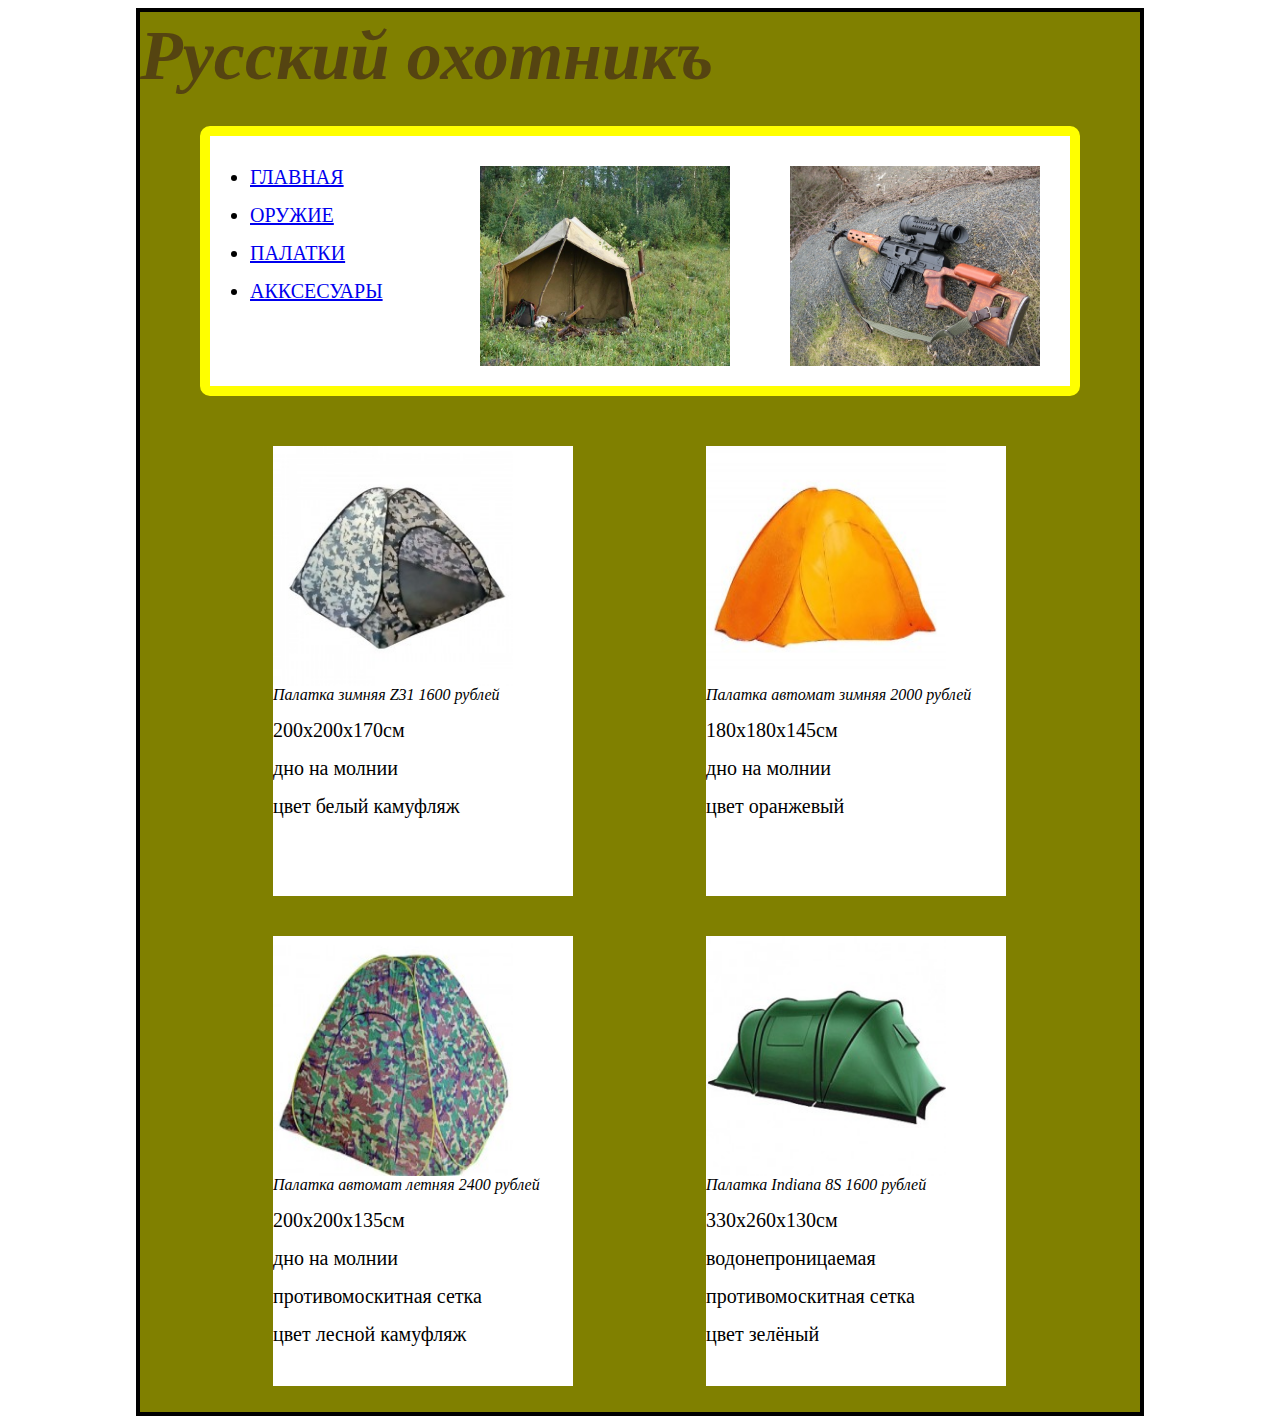
<file: tent.html>
<html>
 <head> 
  <title>Русский охотникъ</title>
  <meta chaset="utf-8">
  <link rel="stylesheet" type="text/css" href="style.css">
 </head>
 <body>
  <div class="wrapper">
    <h1>Русский охотникъ</h1>
   <div class="topmenu">
	<img src="karabin-tigr-4.jpg" width="250" height="200" class="righting">
	<img src="tento.jpg" width="250" height="200" class="righting">
	<ul>
	 <li><a href="index.html">ГЛАВНАЯ</a></li>
	 <li><a href="gun.html">ОРУЖИЕ</a></li>
	 <li><a href="tent.html">ПАЛАТКИ</a></li>
	 <li><a href="accesoir.html">АККСЕСУАРЫ</a></li>
	</ul>
   </div>
   <div class="tents">
    <img src="tent1.jpg" width="240" height="240">
	<p2>Палатка зимняя Z31 1600 рублей</p2>
	<ul2>
	 <li>200x200x170см</li>
	 <li>дно на молнии</li>
	 <li>цвет белый камуфляж</li>
	</ul2>
  </div>
   <div class="tents1">
    <img src="tent2.jpg" width="240" height="240">
	<p2>Палатка автомат зимняя 2000 рублей</p2>
	<ul2>
	 <li>180x180x145см</li>
     <li>дно на молнии</li>
     <li>цвет оранжевый</li>
	</ul2>
   </div>
   <div class="tents">
    <img src="tent3.jpg" width="240" height="240">
	<p2>Палатка автомат летняя 2400 рублей</p2>
	<ul2>
	 <li>200x200x135см</li>
	 <li>дно на молнии</li>
	 <li>противомоскитная сетка</li>
	 <li>цвет лесной камуфляж</li>
	</ul2>
  </div>
  <div class="tents">
    <img src="tent4.jpg" width="240" height="240">
	<p2>Палатка Indiana 8S 1600 рублей</p2>
	<ul2>
	 <li>330x260x130см</li>
	 <li>водонепроницаемая</li>
	 <li>противомоскитная сетка</li>
	 <li>цвет зелёный</li>
	</ul2>
  </div>
  </div>
 </body>
</html>
</file>
<file: style.css>
.wrapper{
	background:#808000;
	height:1400px;
	width:1000px;
	border: solid 4px #000;
	margin:0 auto;
}
.topmenu{
	font-size:20px;
	height:250px;
	width:860px;
	background:#fff;
	margin:30 auto;
	border:10px solid #FFFF00;
	border-radius: 10px;
}
.maintext{
	height:270px;
	width:860px;
	background:#FF0000;
	margin:30 auto;
	padding: 20 20 20 20;
	border-radius: 10px;
	border: 10px solid #000080;
}
.lefting{
	float:left;
	margin: 20 20 20 20;
}
.righting{
	float:right;
	margin:30 30 30 30;
}
.heading{
	border:10px solid #000080;
	width:860px;
	height: 100 px;
	margin: 20 auto;
}
.guns{
	border: dotted 4px #000;
	background:#fff;
	height: 150px;
	width:900px;
	margin: 40 auto;
}
.tents{
	background:#fff;
	height: 450px;
	width:300px;
	margin: 20 0 20 133;
	float:left;
}
.tents1{
	background:#fff;
	height: 450px;
	width:300px;
	margin:20 0 20 133;
    float:left;
}

.content{
	height:570px;
	width:860px;
	background:#fff;
	margin:30 auto;
	padding: 20 20 20 20;
	border-radius: 10px;
}
.accs{
	border: dashed 4px #000;
	background:#fff;
	height: 270px;
	width:800px;
	margin: 50 auto;
}
.discount{
	height:550px;
	width:860px;
	background:#556B2F;
	margin:30 auto;
	border-radius: 10px;
	border: 10px groove #00FFFF;
}
ul2{
	font-size:25px;
	list-style-type: none;
	margin: 0 15 10 15;
}
h1{
	font-size:70px;
	font-style:italic;
	color:#541;
	margin: 4 auto;
}
ul{
	font-size:30px;
}
ul1{
	font-size:20px;
	
}
h2{
	margin: 0 0 0 10;
	font-size:30px;
}
p{
	font-size:20px;
	margin:20 20 20 20;
}
li{
	font-size:20px;
/*	margin:15 30 15 30; */
margin: 15 auto;
}
p2{
	font-style: oblique;
	font-family: Tahoma;
	font-size:20 px;
	margin: 0 auto;
}
ul2{
	font-size:30px;
	margin: 20 auto 0 auto;
	padding: auto
}
h3{
	margin: 10 10 auto;
	font-size:50px;
}
ul3{
	font-size:50px;
	margin: 0 auto 0 auto;
	color:#fff;
	list-style-type: none;
	padding: auto;
}
p3{
	font-size:50px;
	margin: auto;
	color:#fff;
	padding: auto;
}
li2{
	font-size:50px;
	margin:15 auto;
	color:#fff;
	
}
.newsp{
	background:#808000;
	height:100px;
	width:1000px;
	border: solid 4px #000;
	margin:0 auto;
}
.newsp1{
	background:#808000;
	height:100px;
	width:1000px;
	border: solid 4px #fff;
	font-size: 100px;
	margin:0 auto;
}
</file>
<file: cssreset.css>
html{
    	color:#000;
    	background:#FFF;
    }
    body,div,dl,dt,
    dd,
    ul,
    ol,
    li,
    h1,
    h2,
    h3,
    h4,
    h5,
    h6,
    pre,
    code,
    form,
    fieldset,
    legend,
    input,
    textarea,
    p,
    blockquote,
    th,
    td {
    	margin:0;
    	padding:0;
    }
    table {
    	border-collapse:collapse;
    	border-spacing:0;
    }
    fieldset,
    img {
    	border:0;
    }

    address,
    caption,
    cite,
    code,
    dfn,
    em,
    strong,
    th,
    var {
    	font-style:normal;
    	font-weight:normal;
    }
     
    ol,
    ul {
    	list-style:none;
    }
     
    caption,
    th {
    	text-align:left;
    }
    h1,
    h2,
    h3,
    h4,
    h5,
    h6 {
    	font-size:100%;
    	font-weight:normal;
    }
    q:before,
    q:after {
    	content:'';
    }
    abbr,
    acronym {
    	border:0;
    	font-variant:normal;
    }
    
    sup {
    	vertical-align:text-top;
    }
    sub {
    	vertical-align:text-bottom;
    }
    input,
    textarea,
    select {
    	font-family:inherit;
    	font-size:inherit;
    	font-weight:inherit;
    }
    /*to enable resizing for IE*/
    input,
    textarea,
    select {
    	*font-size:100%;
    }
    /*because legend doesn't inherit in IE */
    legend {
    	color:#000;
    }
    /* YUI CSS Detection Stamp */
    #yui3-css-stamp.cssreset { display: none; }
</file>
